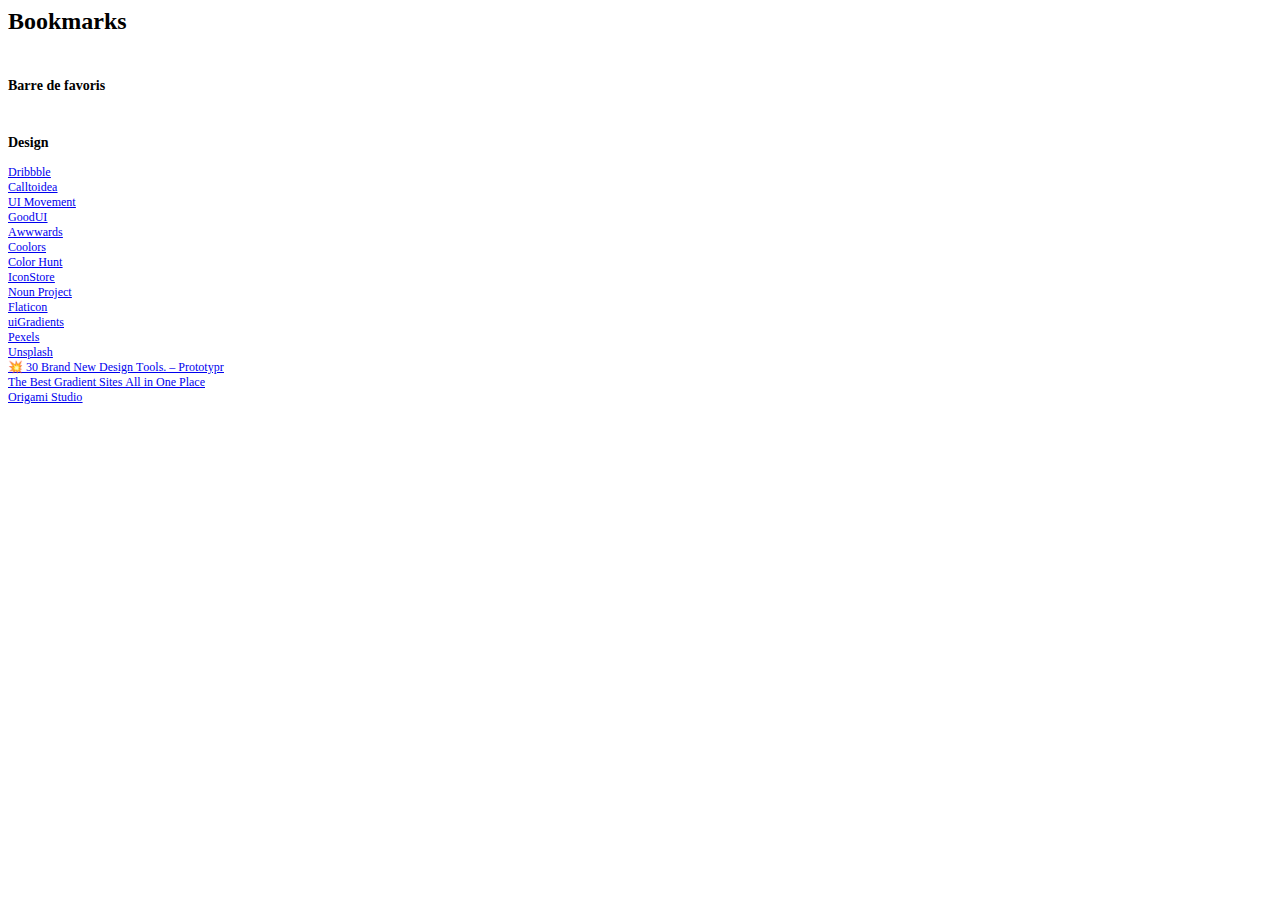
<file: tests/index.html>
<!DOCTYPE html PUBLIC "-//W3C//DTD HTML 4.01//EN" "http://www.w3.org/TR/html4/strict.dtd">
<html>
<head>
 <meta http-equiv="Content-Type" content="text/html; charset=utf-8">
 <meta http-equiv="Content-Style-Type" content="text/css">
 <title>Bookmarks</title>
 <meta name="Generator" content="Cocoa HTML Writer">
 <meta name="CocoaVersion" content="1561.6">
 <style type="text/css">
  p.p2 {margin: 0.0px 0.0px 12.0px 0.0px; line-height: 14.0px; font: 12.0px Times; color: #000000; -webkit-text-stroke: #000000; min-height: 14.0px}
  p.p4 {margin: 0.0px 0.0px 0.0px 0.0px; line-height: 14.0px; font: 12.0px Times; color: #0000ee; -webkit-text-stroke: #0000ee}
  p.p5 {margin: 0.0px 0.0px 0.0px 0.0px; line-height: 14.0px; font: 12.0px Times; color: #000000; -webkit-text-stroke: #000000; min-height: 14.0px}
  span.s1 {font-kerning: none}
  span.s2 {text-decoration: underline ; font-kerning: none}
  span.s3 {font-kerning: none; color: #000000; -webkit-text-stroke: 0px #000000}
  span.s4 {font: 12.0px 'Apple Color Emoji'; text-decoration: underline ; font-kerning: none}
  span.s5 {font: 12.0px Times; text-decoration: underline ; font-kerning: none}
 </style>
</head>
<body>
<h1 style="margin: 0.0px 0.0px 16.1px 0.0px; line-height: 28.0px; font: 24.0px Times; color: #000000; -webkit-text-stroke: #000000"><span class="s1"><b>Bookmarks</b></span></h1>
<p class="p2"><span class="s1"></span><br></p>
<h3 style="margin: 0.0px 0.0px 14.0px 0.0px; line-height: 17.0px; font: 14.0px Times; color: #000000; -webkit-text-stroke: #000000"><span class="s1"><b>Barre de favoris</b></span></h3>
<p class="p2"><span class="s1"></span><br></p>
<h3 style="margin: 0.0px 0.0px 14.0px 0.0px; line-height: 17.0px; font: 14.0px Times; color: #000000; -webkit-text-stroke: #000000"><span class="s1"><b>Design</b></span></h3>
<p class="p4"><span class="s2"><a href="https://dribbble.com/">Dribbble</a></span><span class="s3"><span class="Apple-converted-space"> </span></span></p>
<p class="p4"><span class="s2"><a href="http://calltoidea.com/">Calltoidea</a></span><span class="s3"><span class="Apple-converted-space"> </span></span></p>
<p class="p4"><span class="s2"><a href="https://uimovement.com/">UI Movement<span class="Apple-converted-space"> </span></a></span></p>
<p class="p4"><span class="s2"><a href="https://goodui.org/">GoodUI</a></span><span class="s3"><span class="Apple-converted-space"> </span></span></p>
<p class="p4"><span class="s2"><a href="https://www.awwwards.com/">Awwwards</a></span><span class="s3"><span class="Apple-converted-space"> </span></span></p>
<p class="p4"><span class="s2"><a href="https://coolors.co/88ccf1-c1dff0-3587a4-2d848a-2d898b">Coolors</a></span><span class="s3"><span class="Apple-converted-space"> </span></span></p>
<p class="p4"><span class="s2"><a href="http://colorhunt.co/">Color Hunt</a></span><span class="s3"><span class="Apple-converted-space"> </span></span></p>
<p class="p4"><span class="s2"><a href="https://iconstore.co/">IconStore</a></span><span class="s3"><span class="Apple-converted-space"> </span></span></p>
<p class="p4"><span class="s2"><a href="https://thenounproject.com/">Noun Project</a></span><span class="s3"><span class="Apple-converted-space"> </span></span></p>
<p class="p4"><span class="s2"><a href="https://www.flaticon.com/">Flaticon</a></span><span class="s3"><span class="Apple-converted-space"> </span></span></p>
<p class="p4"><span class="s2"><a href="https://uigradients.com/#Influenza">uiGradients</a></span><span class="s3"><span class="Apple-converted-space"> </span></span></p>
<p class="p4"><span class="s2"><a href="https://www.pexels.com/">Pexels</a></span><span class="s3"><span class="Apple-converted-space"> </span></span></p>
<p class="p4"><span class="s2"><a href="https://unsplash.com/">Unsplash</a></span><span class="s3"><span class="Apple-converted-space"> </span></span></p>
<p class="p4"><span class="s4"><a href="https://blog.prototypr.io/30-brand-new-design-tools-72f90094ba7f">💥<span class="s5"> 30 Brand New Design Tools. – Prototypr</span></a></span><span class="s3"><span class="Apple-converted-space"> </span></span></p>
<p class="p4"><span class="s2"><a href="http://s.muz.li/ODljNWQyNTA5">The Best Gradient Sites All in One Place</a></span><span class="s3"><span class="Apple-converted-space"> </span></span></p>
<p class="p4"><span class="s2"><a href="http://jonathanhammond.design/work/origamistudio/">Origami Studio</a></span><span class="s3"><span class="Apple-converted-space"> </span></span></p>
<p class="p5"><span class="s1"></span><br></p>
</body>
</html>
</file>
